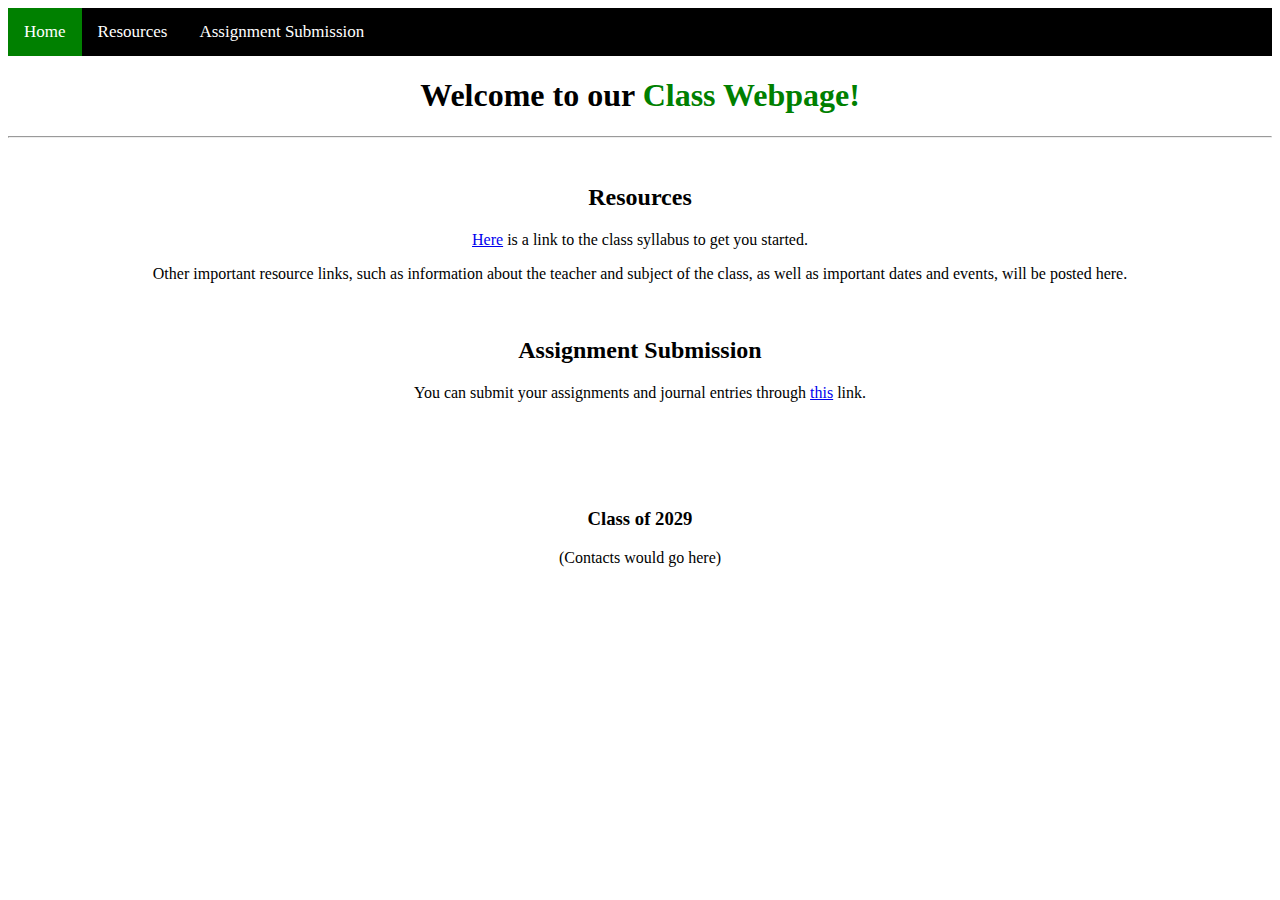
<file: index.html>
<!doctype html>
<head>
  <meta charset="UTF-8">
  <title>Class Webpage</title>
  <link rel="stylesheet" href="style.css">
</head>
  <div class="topnav">
    <a class="active" href="#home">Home</a>
    <a href="Resources">Resources</a>
    <a href="Assignment Submission">Assignment Submission</a>
  </div>
  <header>
		<h1>Welcome to our <span class="main_highlight">Class Webpage!</span></h1>
	</header>
  <hr>
  <br>
	<section>
		<h2>Resources</h2>
    <p><a href="url">Here</a> is a link to the class syllabus to get you started.</p>
		<p>Other important resource links, such as information about the teacher and subject of the class, as well as important dates and events, will be posted here.</p>
	</section>
  <br>
	<section>
		<h2>Assignment Submission</h2>
		<p>You can submit your assignments and journal entries through <a href="url">this</a> link.</p>
	</section>
  <br>
  <br>
  <br>
  <br>
	<footer>
		<h3>Class of 2029</h3>
		<div>(Contacts would go here)</div>
	</footer>
</file>
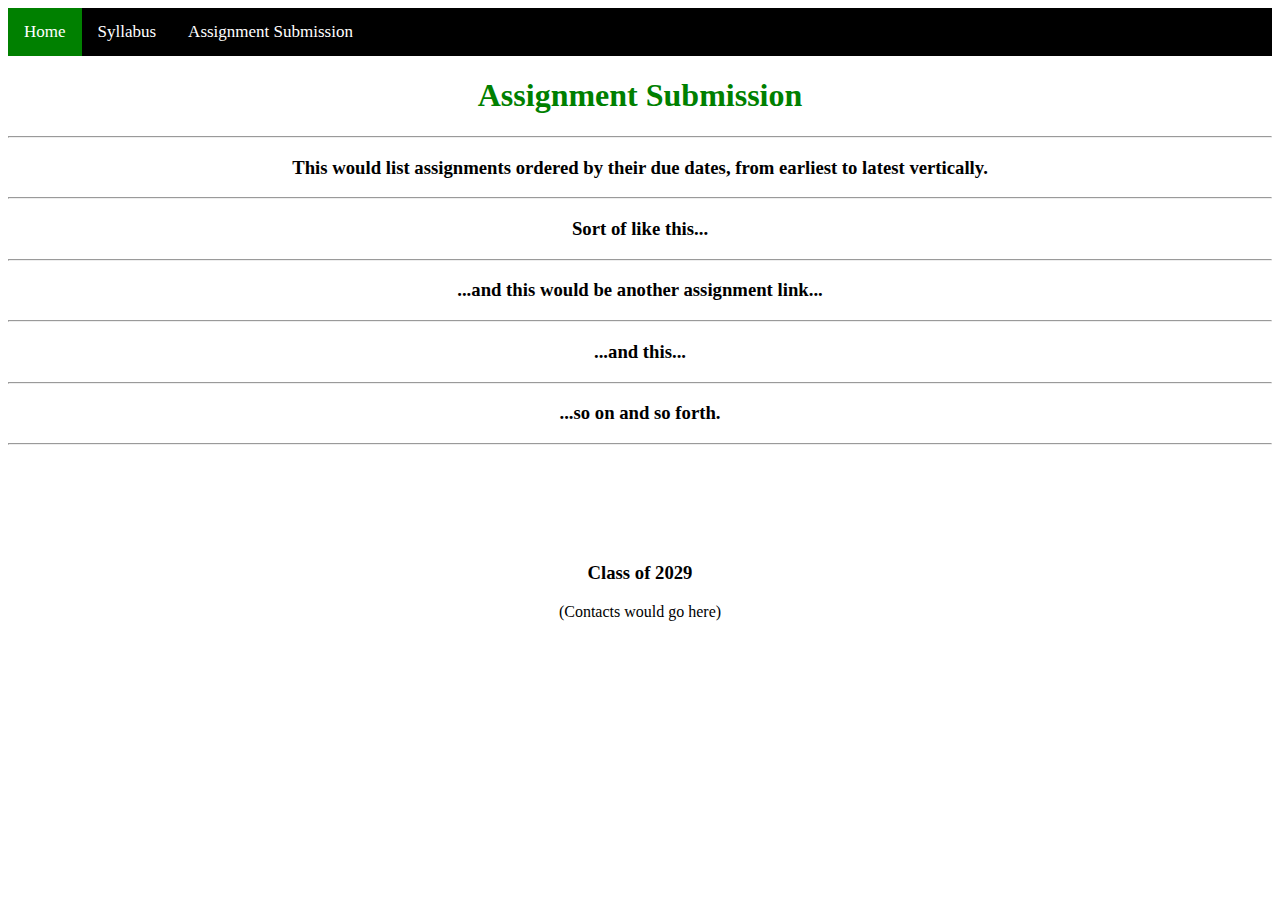
<file: assignments.html>
<!DOCTYPE html>
<head>
  <meta charset="UTF-8">
  <title>My Website</title>
  <link rel="stylesheet" href="style.css">
</head> 
<div class="topnav">
    <a class="active" href="index.html">Home</a>
    <a href="resources.html">Syllabus</a>
    <a href="assignments.html">Assignment Submission</a>
 </div>
  <header>
		<h1 class="main_highlight">Assignment Submission</h1>
	</header>
	<section>
    <hr>
  <h3>This would list assignments ordered by their due dates, from earliest to latest vertically.</h3>
    <hr>
    <h3>Sort of like this...</h3>
    <hr>
    <h3>...and this would be another assignment link...</h3>
    <hr>
    <h3>...and this...</h3>
    <hr>
    <h3>...so on and so forth.</h3>
    <hr>
	</section>
  <br>
  <br>
  <br>
  <br>
  <br>
	<footer>
		<h3>Class of 2029</h3>
		<div>(Contacts would go here)</div>
	</footer>
</file>
<file: style.css>
h1, h2, h3, p, div { 
  text-align: center;
}

.main_highlight {
  color:green;
}

.center {
  display: block;
  margin-left: auto;
  margin-right: auto;
  width: 50%;
}

.topnav {
  background-color: black;
  overflow: hidden;
}

.topnav a {
  float: left;
  color: white;
  text-align: center;
  padding: 14px 16px;
  text-decoration: none;
  font-size: 17px;
}

.topnav a:hover {
  background-color: gray;
  color: black;
}

.topnav a.active {
  background-color: green;
  color: white;
}
</file>
